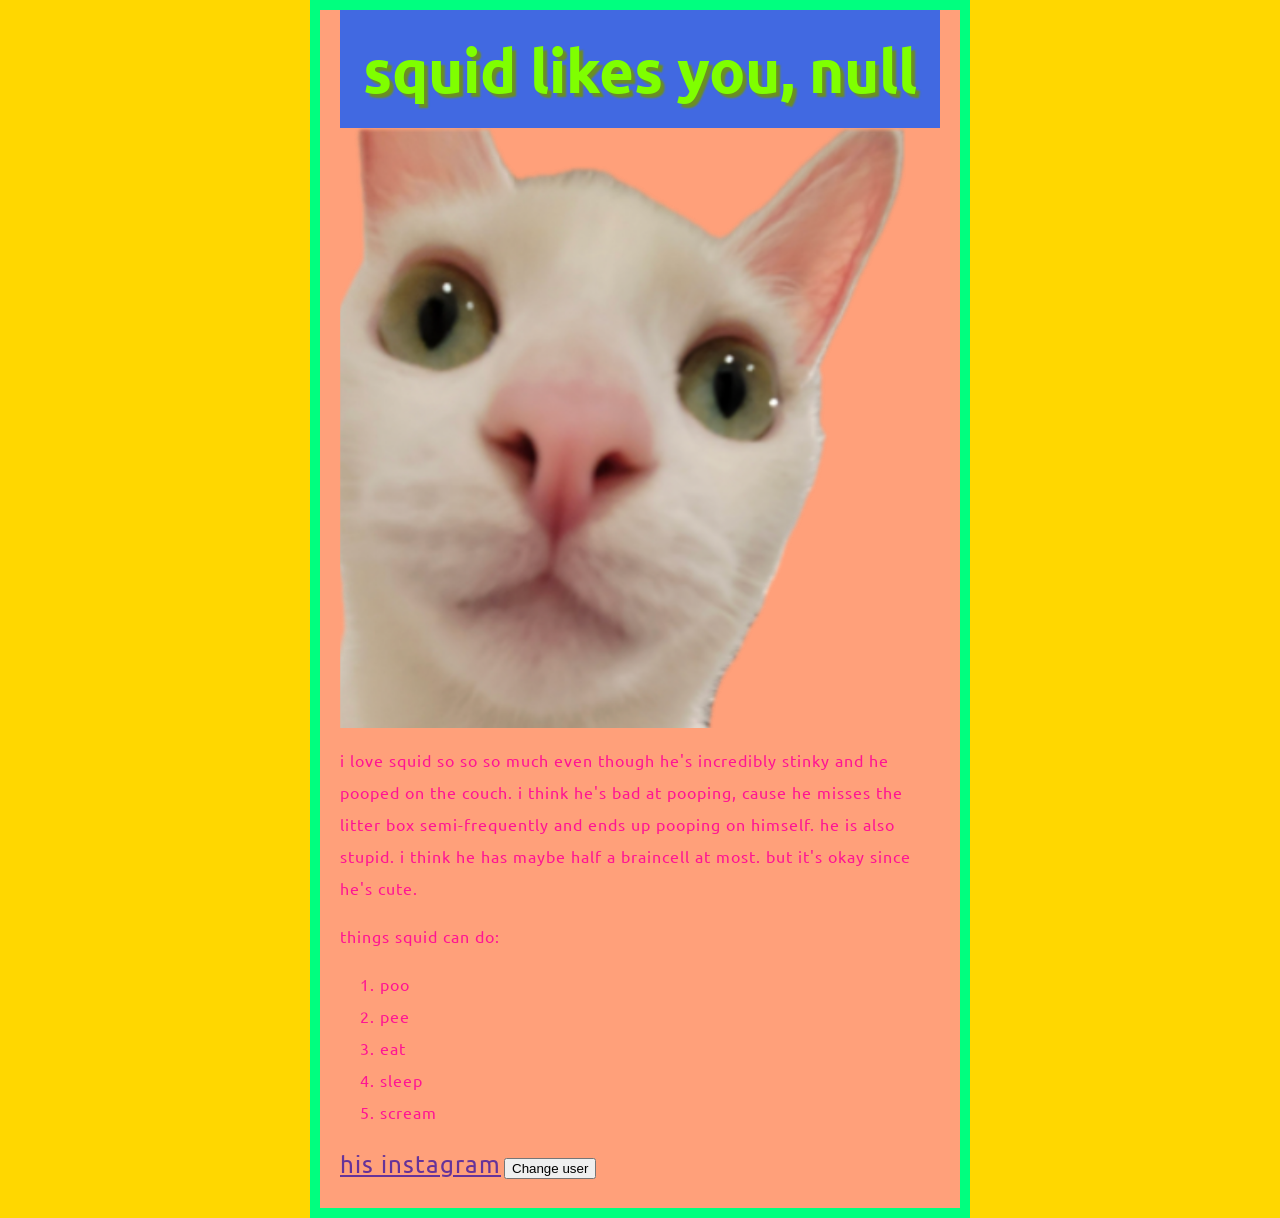
<file: first-website/index.html>
<!doctype html>
<html lang="en-US">
  <head>
    <meta charset="utf-8" />
    <meta name="viewport" content="width=device-width" />
    <title>Stinky Squidney</title>
    <link href="styles/style.css" rel="stylesheet" />
    <link rel="preconnect" href="https://fonts.googleapis.com">
    <link rel="preconnect" href="https://fonts.gstatic.com" crossorigin>
    <link href="https://fonts.googleapis.com/css2?family=Ubuntu:ital,wght@0,300;0,400;0,500;0,700;1,300;1,400;1,500;1,700&display=swap" rel="stylesheet">

  </head>
  <body>
    <h1>Stinky Squidney</h1>
    <img src="images/bewildered-squid.png" alt="A bewildered cat." />
    <p>i love squid so so so much even though he's incredibly stinky and he pooped on the couch. i think he's bad at pooping, cause he misses the litter box semi-frequently and ends up pooping on himself. he is also stupid. i think he has maybe half a braincell at most. but it's okay since he's cute.</p>
    <p>things squid can do:</p>
    <ol>
        <li>poo</li>
        <li>pee</li>
        <li>eat</li>
        <li>sleep</li>
        <li>scream</li>
    </ol>
    <a href = "https://www.instagram.com/stinkysquidney?utm_source=ig_web_button_share_sheet&igsh=ZDNlZDc0MzIxNw==">his instagram</a>
    <button>Change user</button>
    <script src="scripts/main.js"></script>
</body>
</html>
</file>
<file: first-website/styles/style.css>
p,
li{
    color: deeppink;
    font-size: 16px;
    line-height: 2;
    letter-spacing: 1px;

}
h1{
    color: chartreuse;
    font-size: 60px;
    text-align: center;
    margin: 0px;
    padding: 20px 0px;
    background-color: royalblue;
    text-shadow: 4px 4px 2px olivedrab;
}
a{
    color: rebeccapurple;
    font-size: 24px;
    line-height: 2;
    letter-spacing: 1px;
}
html{
    font-size: 12px;
    font-family: "Ubuntu", serif;
    background-color: gold;
}
body{
    width: 600px;
    margin: 0 auto;
    background-color: lightsalmon;
    padding: 0px 20px 20px 20px;
    border: 10px solid springgreen;
}
img{
    display: block;
    margin: 0 auto;
    max-width: 100%;
}
</file>
